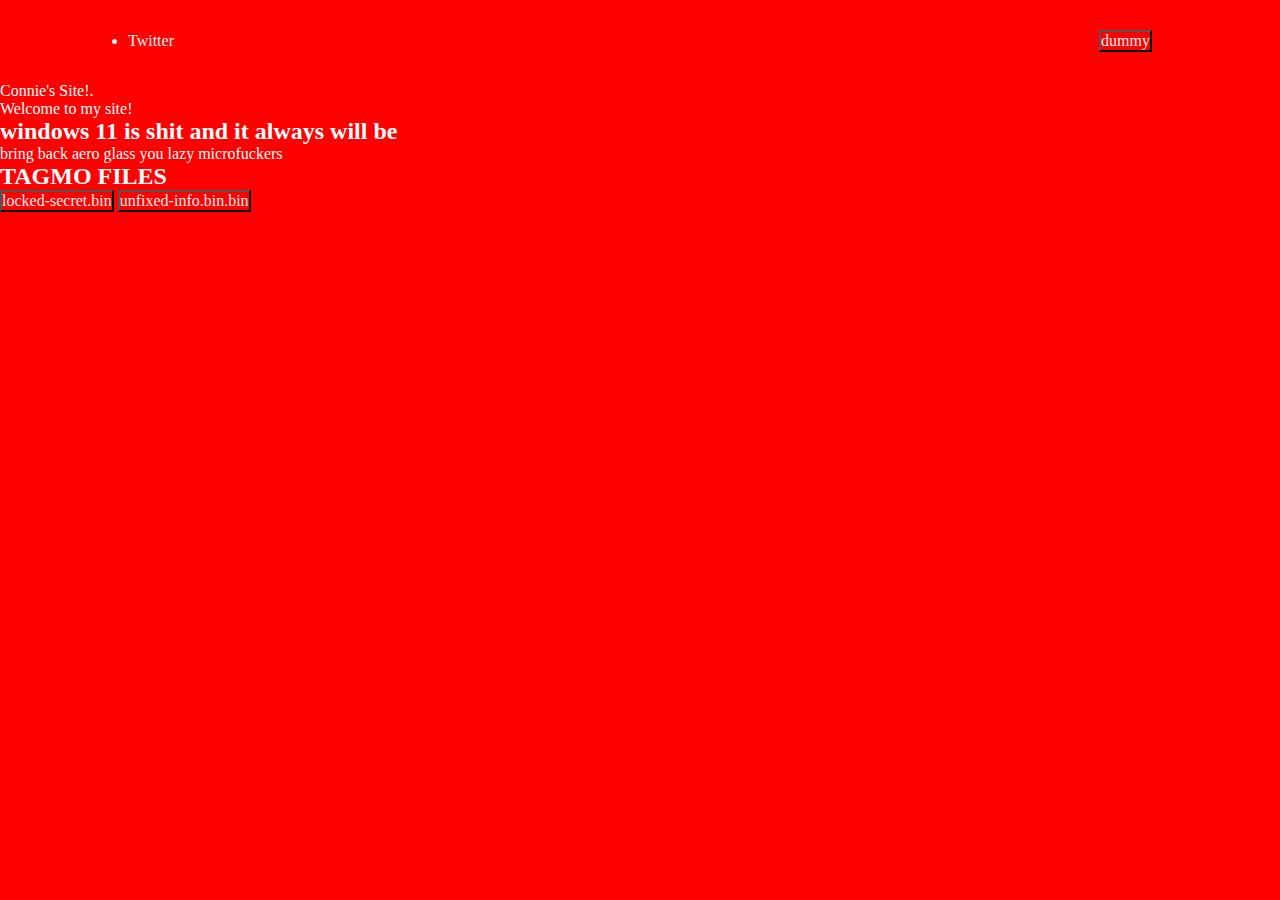
<file: index.html>
<!DOCTYPE html>
<head>
<link rel="stylesheet" href="styles.css">
</head>
 

<body>

<header>
 <nav>
  <ul class="nav__links">
   <li><a href="https://twitter.com/connietechtok">Twitter</a></li>
  </ul>
 </nav>
 <a class="cta" href="dummy.html"><button>dummy</button></a>
 </header>
</body>
 <h1 style="color: white;">Connie's Site!.</h1>

<p style="color: white;">Welcome to my site!</p>

<h2 style="color: white;">windows 11 is shit and it always will be</h2>
<p style="color: white;">bring back aero glass you lazy microfuckers</p>
<h2 style="color: white;"> TAGMO FILES</h2>
<a href="https://github.com/connietechtok/tagmonfcfiles/releases/download/1.0.0/locked-secret.bin"><button>locked-secret.bin</button></a>
<a href="https://github.com/connietechtok/tagmonfcfiles/releases/download/1.0.0/unfixed-info.bin"><button>unfixed-info.bin.bin</button></a>


</html>
</file>
<file: styles.css>
@import url('https://fonts.googleapis.com/css2?family=Roboto:wght@300&display=swap');

* {
    box-sizing: border-box;
    margin: 0;
    padding: 0;
    background-color: red;
 }

li, a, h1, p, button {
  font-family: "Roboto:, sans-serif";
  font-weight: 300;
  font-size: 16px;
  color: #edf0f1;
  text-decoration: none;
 
}


  

header {
  display: flex;
  justify-content: space-between;
  align-items: center;
  padding: 30px 10%;
  
}
</file>
